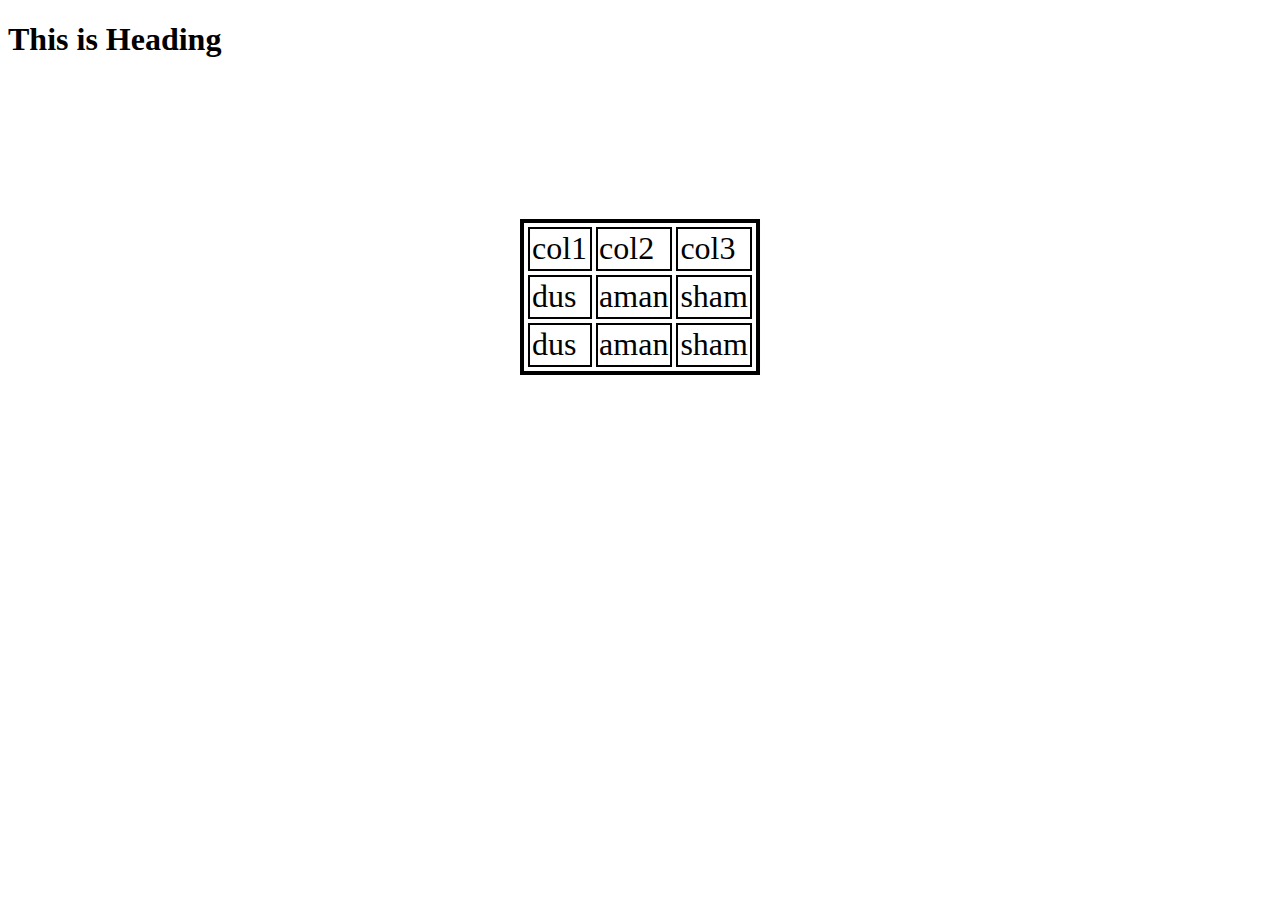
<file: index2.html>
<!DOCTYPE html>
<html lang="en">
<head>
    <meta charset="UTF-8">
    <meta http-equiv="X-UA-Compatible" content="IE=edge">
    <meta name="viewport" content="width=device-width, initial-scale=1.0">
    <title>Document</title>
    <style>
        table{
            border: 2px solid black;
            transform: scale(2);
            margin: auto;
            margin-top: 200px;
        }
        td{
           border : 1px solid black;
        }

    </style>
</head>
<body>
    <h1>This is Heading</h1>
    <table>
        <tr  id="r1">
            <td>col1</td>
            <td>col2</td>
            <td>col3</td>
        </tr>
        <tr id="r2">
          <td>dus</td>
          <td>aman</td>
          <td>sham</td>
        </tr>
        <tr id="r3">
            <td>dus</td>
            <td>aman</td>
            <td>sham</td>
        </tr>
    </table>

</body>
<script>
    document.getElementById("r1").addEventListener("click", sample);
    function sample(){
        
        document.getElementById("r1").style.fontSize = "40px";
        document.getElementById("r1").style.backgroundColor ="red";
    }
    document.getElementById("r2").addEventListener("click", sample1);
    function sample1(){
        document.getElementById("r2").style.fontSize = "40px";
        document.getElementById("r2").style.backgroundColor ="pink";
    }
    document.getElementById("r3").addEventListener("click", sample2);
    function sample2(){
        document.getElementById("r3").style.fontSize = "40px";
        document.getElementById("r3").style.backgroundColor ="green";
    }

</script>
</html>
</file>
